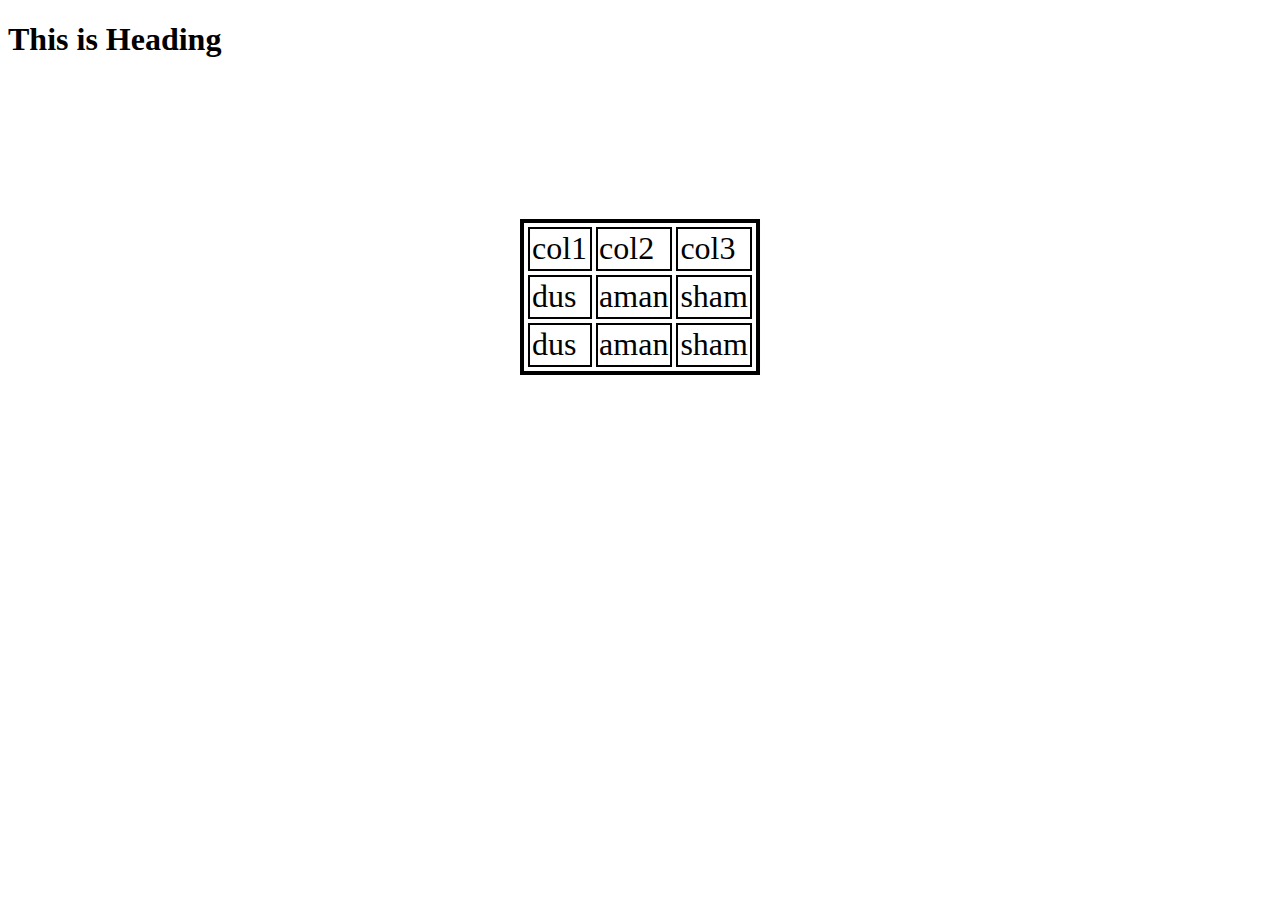
<file: index2.html>
<!DOCTYPE html>
<html lang="en">
<head>
    <meta charset="UTF-8">
    <meta http-equiv="X-UA-Compatible" content="IE=edge">
    <meta name="viewport" content="width=device-width, initial-scale=1.0">
    <title>Document</title>
    <style>
        table{
            border: 2px solid black;
            transform: scale(2);
            margin: auto;
            margin-top: 200px;
        }
        td{
           border : 1px solid black;
        }

    </style>
</head>
<body>
    <h1>This is Heading</h1>
    <table>
        <tr  id="r1">
            <td>col1</td>
            <td>col2</td>
            <td>col3</td>
        </tr>
        <tr id="r2">
          <td>dus</td>
          <td>aman</td>
          <td>sham</td>
        </tr>
        <tr id="r3">
            <td>dus</td>
            <td>aman</td>
            <td>sham</td>
        </tr>
    </table>

</body>
<script>
    document.getElementById("r1").addEventListener("click", sample);
    function sample(){
        
        document.getElementById("r1").style.fontSize = "40px";
        document.getElementById("r1").style.backgroundColor ="red";
    }
    document.getElementById("r2").addEventListener("click", sample1);
    function sample1(){
        document.getElementById("r2").style.fontSize = "40px";
        document.getElementById("r2").style.backgroundColor ="pink";
    }
    document.getElementById("r3").addEventListener("click", sample2);
    function sample2(){
        document.getElementById("r3").style.fontSize = "40px";
        document.getElementById("r3").style.backgroundColor ="green";
    }

</script>
</html>
</file>
